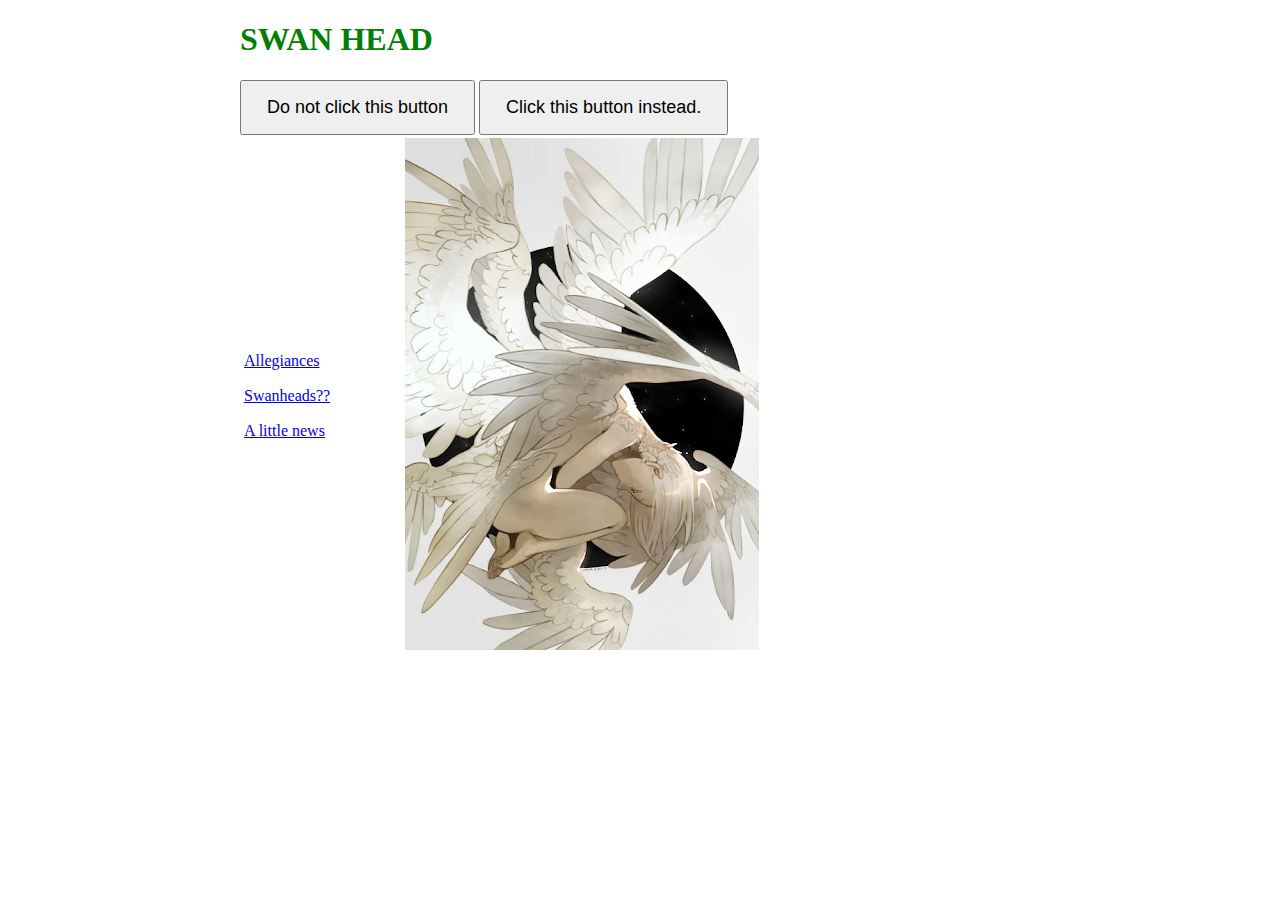
<file: index.html>
<!DOCTYPE html> 
<html> 
        
<head> 
  <title>Swaaaaaaaan Headzzzzz</title> 
  <link rel="stylesheet" href="css/main.css">
  <script type="text/javascript" src="scripts/buttonFunctions.js"></script>
</head> 
 
<body style="background:#ffffff"> 
      
  <h1>SWAN HEAD</h1> 
  <!-- h2>Second heading commented out</h2--> 
      
  <button style="padding: 15px 25px; font-size: 18px;" onclick="clickedTheBadButton()">Do not click this button</button> 
  <button style="padding: 15px 25px; font-size: 18px;" onclick="clickedTheGoodButton()">Click this button instead.</button> 
  
  <table style="width:100%;">
    <tr>
      <td>
        <table style="text-align:left; border-collapse:separate; border-spacing:0 15px;">
          <tr>
            <td>
              <a href="allegiances.html">Allegiances</a>
            </td>
          </tr>
          <tr>
            <td>
              <a href="https://www.google.com/search?hl=EN&tbm=isch&q=swanhead">Swanheads??</a>
            </td>
          </tr>
          <tr>
            <td>
              <a href="http://cnn.com">A little news</a>
            </td>
          </tr>
        </table>
      </td>
      <td>
        <img src="images/swanhead1.png"</img>
      </td>
    </tr>
  </table>

</body> 
  
</html>
</file>
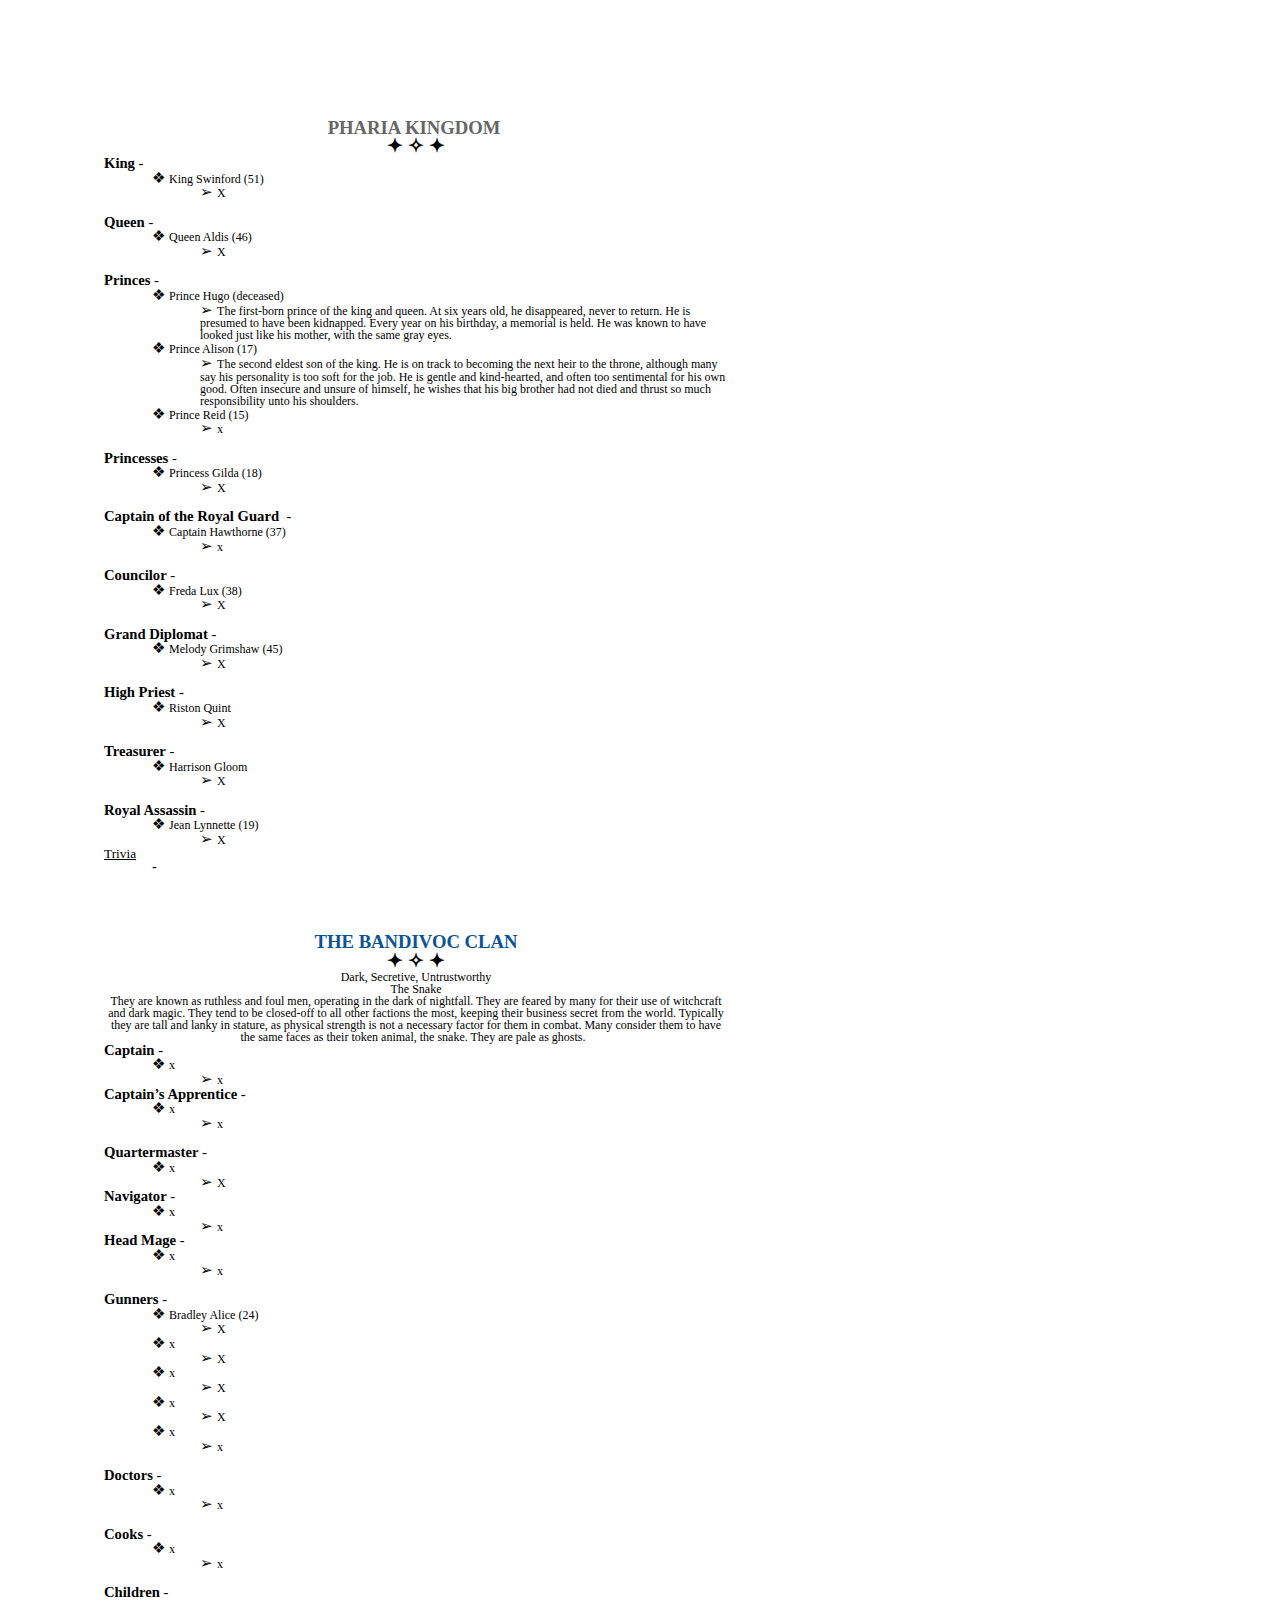
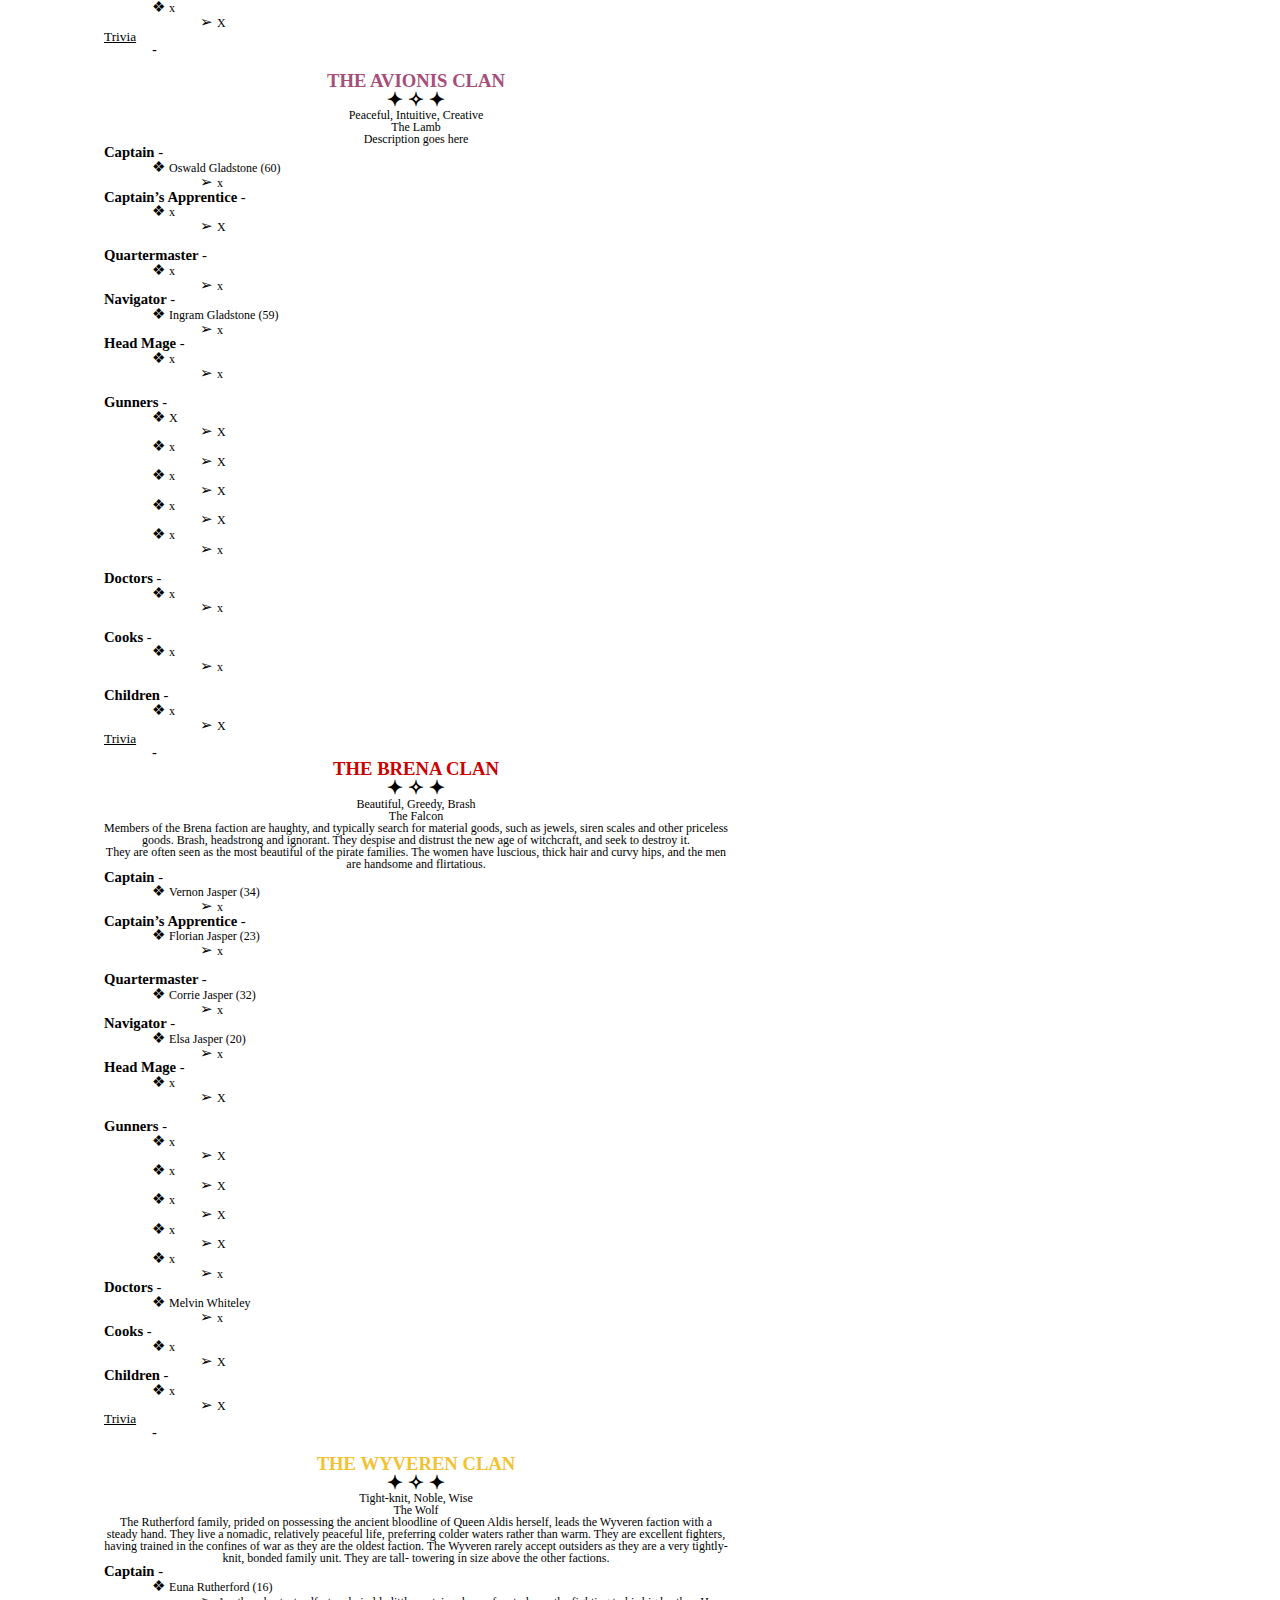
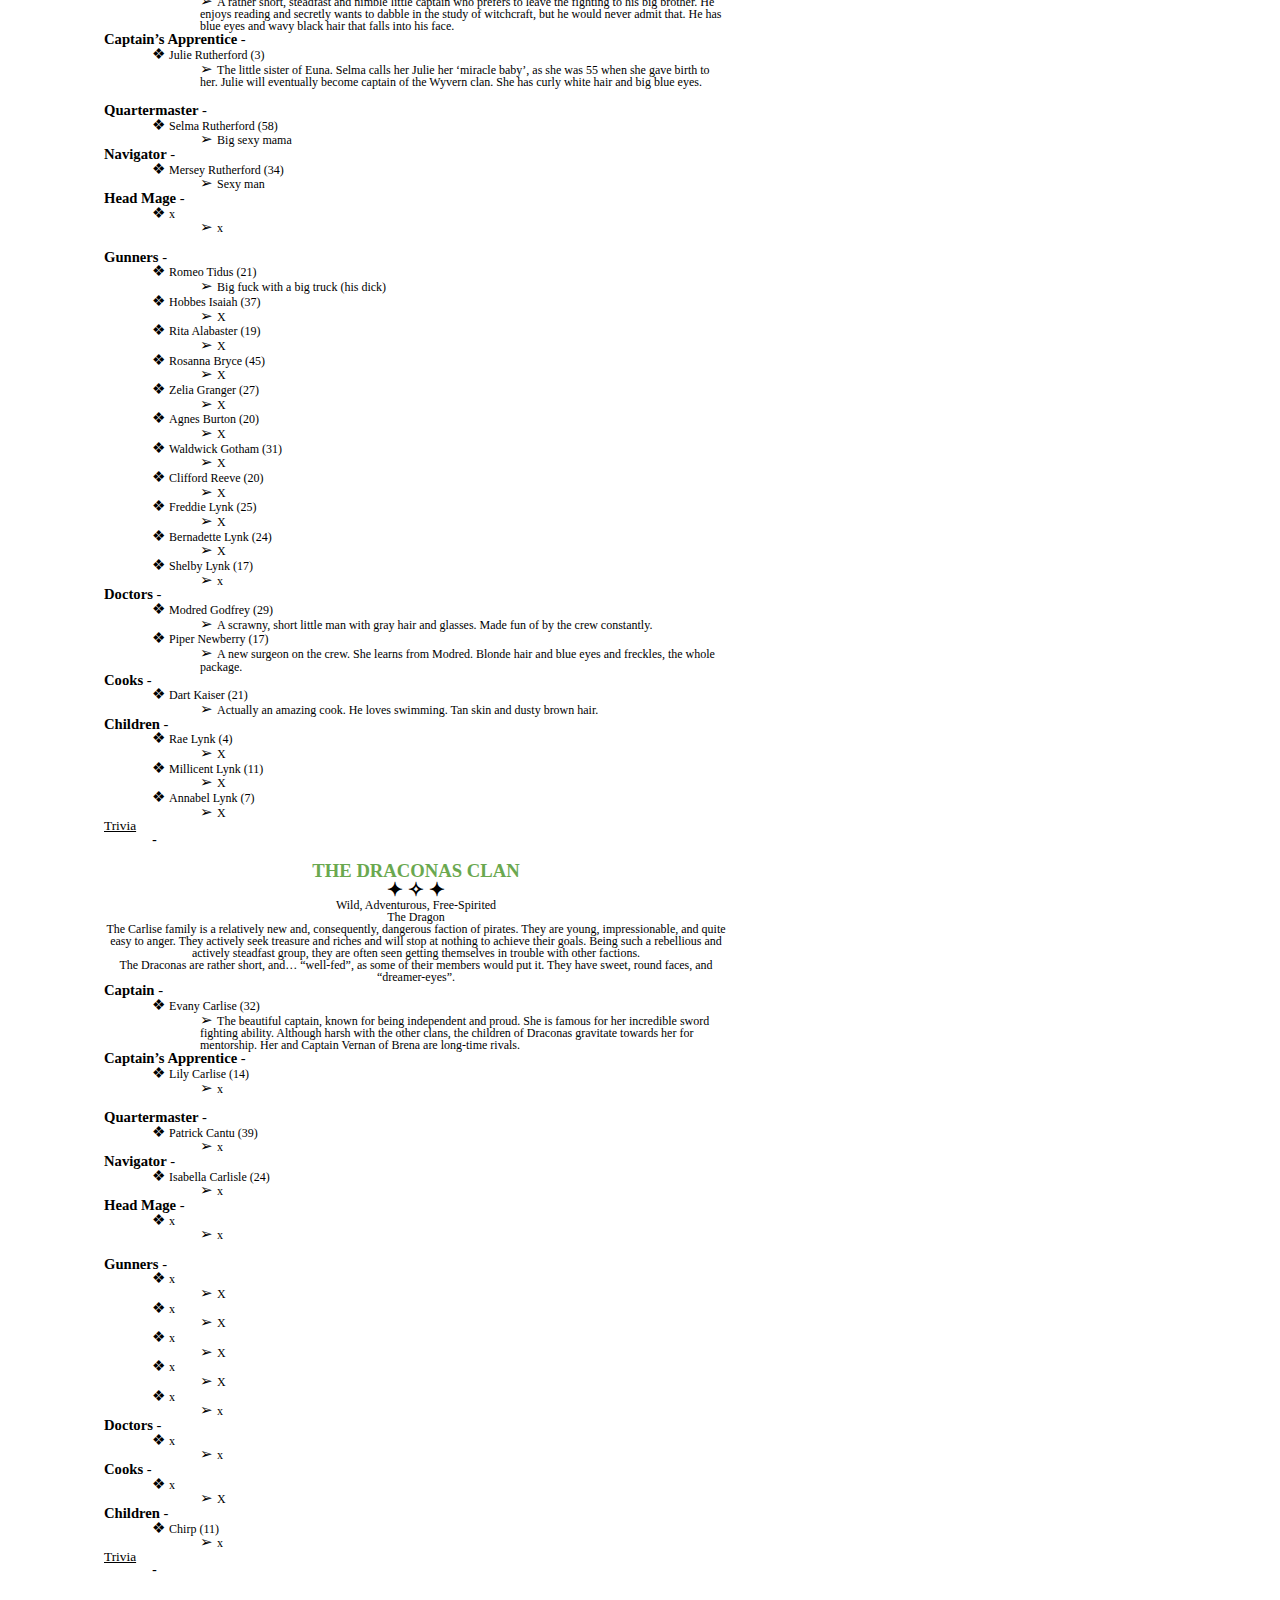
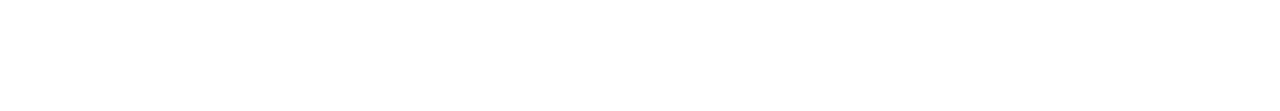
<file: allegiances.html>
<html><head><meta content="text/html; charset=UTF-8" http-equiv="content-type"><style type="text/css">.lst-kix_grgixtgqhsot-6>li:before{content:"\0025a0  "}.lst-kix_grgixtgqhsot-4>li:before{content:"\0025c6  "}.lst-kix_grgixtgqhsot-8>li:before{content:"\0025c6  "}.lst-kix_grgixtgqhsot-3>li:before{content:"\0025cf  "}.lst-kix_grgixtgqhsot-7>li:before{content:"\0025cf  "}.lst-kix_grgixtgqhsot-5>li:before{content:"\0027a2  "}ul.lst-kix_4gyg72mjg04n-0{list-style-type:none}ul.lst-kix_4gyg72mjg04n-3{list-style-type:none}ul.lst-kix_4gyg72mjg04n-4{list-style-type:none}ul.lst-kix_4gyg72mjg04n-1{list-style-type:none}ul.lst-kix_4gyg72mjg04n-2{list-style-type:none}.lst-kix_jf8d9tt716mx-1>li:before{content:"-  "}.lst-kix_jf8d9tt716mx-0>li:before{content:"-  "}ul.lst-kix_ymms5snwswn-5{list-style-type:none}.lst-kix_jf8d9tt716mx-5>li:before{content:"-  "}ul.lst-kix_ymms5snwswn-4{list-style-type:none}ul.lst-kix_ymms5snwswn-7{list-style-type:none}.lst-kix_jf8d9tt716mx-4>li:before{content:"-  "}.lst-kix_jf8d9tt716mx-6>li:before{content:"-  "}ul.lst-kix_ymms5snwswn-6{list-style-type:none}ul.lst-kix_ymms5snwswn-1{list-style-type:none}ul.lst-kix_ymms5snwswn-0{list-style-type:none}ul.lst-kix_ymms5snwswn-3{list-style-type:none}ul.lst-kix_ymms5snwswn-2{list-style-type:none}.lst-kix_ymms5snwswn-8>li:before{content:"-  "}.lst-kix_jf8d9tt716mx-2>li:before{content:"-  "}.lst-kix_jf8d9tt716mx-3>li:before{content:"-  "}ul.lst-kix_ymms5snwswn-8{list-style-type:none}ul.lst-kix_grgixtgqhsot-3{list-style-type:none}.lst-kix_4gyg72mjg04n-3>li:before{content:"\0025cf  "}ul.lst-kix_grgixtgqhsot-2{list-style-type:none}.lst-kix_ymms5snwswn-4>li:before{content:"-  "}.lst-kix_ymms5snwswn-5>li:before{content:"-  "}ul.lst-kix_grgixtgqhsot-5{list-style-type:none}.lst-kix_4gyg72mjg04n-2>li:before{content:"\0025a0  "}.lst-kix_4gyg72mjg04n-4>li:before{content:"\0025c6  "}ul.lst-kix_grgixtgqhsot-4{list-style-type:none}.lst-kix_4gyg72mjg04n-1>li:before{content:"\0027a2  "}.lst-kix_4gyg72mjg04n-5>li:before{content:"\0027a2  "}.lst-kix_ymms5snwswn-2>li:before{content:"-  "}.lst-kix_ymms5snwswn-3>li:before{content:"-  "}.lst-kix_ymms5snwswn-6>li:before{content:"-  "}.lst-kix_ymms5snwswn-7>li:before{content:"-  "}ul.lst-kix_grgixtgqhsot-1{list-style-type:none}ul.lst-kix_grgixtgqhsot-0{list-style-type:none}.lst-kix_bzi65xd6m6x-8>li:before{content:"-  "}.lst-kix_4gyg72mjg04n-7>li:before{content:"\0025cf  "}.lst-kix_jf8d9tt716mx-8>li:before{content:"-  "}.lst-kix_4gyg72mjg04n-0>li:before{content:"\002756  "}.lst-kix_4gyg72mjg04n-6>li:before{content:"\0025a0  "}.lst-kix_4gyg72mjg04n-8>li:before{content:"\0025c6  "}ul.lst-kix_grgixtgqhsot-7{list-style-type:none}.lst-kix_jf8d9tt716mx-7>li:before{content:"-  "}ul.lst-kix_grgixtgqhsot-6{list-style-type:none}ul.lst-kix_grgixtgqhsot-8{list-style-type:none}ul.lst-kix_jf8d9tt716mx-0{list-style-type:none}ul.lst-kix_jf8d9tt716mx-2{list-style-type:none}.lst-kix_bzi65xd6m6x-0>li:before{content:"-  "}ul.lst-kix_jf8d9tt716mx-1{list-style-type:none}ul.lst-kix_jf8d9tt716mx-4{list-style-type:none}ul.lst-kix_4gyg72mjg04n-7{list-style-type:none}.lst-kix_ymms5snwswn-0>li:before{content:"-  "}.lst-kix_ymms5snwswn-1>li:before{content:"-  "}ul.lst-kix_bzi65xd6m6x-8{list-style-type:none}ul.lst-kix_jf8d9tt716mx-3{list-style-type:none}ul.lst-kix_4gyg72mjg04n-8{list-style-type:none}ul.lst-kix_jf8d9tt716mx-6{list-style-type:none}ul.lst-kix_4gyg72mjg04n-5{list-style-type:none}ul.lst-kix_jf8d9tt716mx-5{list-style-type:none}ul.lst-kix_4gyg72mjg04n-6{list-style-type:none}ul.lst-kix_bzi65xd6m6x-5{list-style-type:none}ul.lst-kix_jf8d9tt716mx-8{list-style-type:none}ul.lst-kix_bzi65xd6m6x-4{list-style-type:none}ul.lst-kix_jf8d9tt716mx-7{list-style-type:none}ul.lst-kix_bzi65xd6m6x-7{list-style-type:none}ul.lst-kix_bzi65xd6m6x-6{list-style-type:none}ul.lst-kix_bzi65xd6m6x-1{list-style-type:none}ul.lst-kix_bzi65xd6m6x-0{list-style-type:none}ul.lst-kix_bzi65xd6m6x-3{list-style-type:none}ul.lst-kix_bzi65xd6m6x-2{list-style-type:none}.lst-kix_grgixtgqhsot-0>li:before{content:"\002756  "}.lst-kix_grgixtgqhsot-2>li:before{content:"\0025a0  "}.lst-kix_bzi65xd6m6x-1>li:before{content:"-  "}.lst-kix_grgixtgqhsot-1>li:before{content:"\0027a2  "}.lst-kix_bzi65xd6m6x-2>li:before{content:"-  "}.lst-kix_bzi65xd6m6x-3>li:before{content:"-  "}.lst-kix_bzi65xd6m6x-5>li:before{content:"-  "}.lst-kix_bzi65xd6m6x-4>li:before{content:"-  "}.lst-kix_bzi65xd6m6x-7>li:before{content:"-  "}.lst-kix_bzi65xd6m6x-6>li:before{content:"-  "}ol{margin:0;padding:0}table td,table th{padding:0}.c8{-webkit-text-decoration-skip:none;color:#000000;font-weight:400;text-decoration:underline;vertical-align:baseline;text-decoration-skip-ink:none;font-size:10pt;font-family:"Times New Roman";font-style:normal}.c1{color:#000000;font-weight:400;text-decoration:none;vertical-align:baseline;font-size:9pt;font-family:"Times New Roman";font-style:normal}.c11{color:#000000;font-weight:400;text-decoration:none;vertical-align:baseline;font-size:11pt;font-family:"Times New Roman";font-style:normal}.c15{color:#000000;font-weight:400;text-decoration:none;vertical-align:baseline;font-size:10pt;font-family:"Times New Roman";font-style:normal}.c0{padding-top:0pt;padding-bottom:0pt;line-height:1.0;orphans:2;widows:2;text-align:left}.c17{padding-top:0pt;padding-bottom:0pt;line-height:1.15;orphans:2;widows:2;text-align:left}.c6{padding-top:0pt;padding-bottom:0pt;line-height:1.0;orphans:2;widows:2;text-align:center}.c14{color:#666666;text-decoration:none;vertical-align:baseline;font-size:12pt;font-style:normal}.c12{color:#a64d79;text-decoration:none;vertical-align:baseline;font-size:14pt;font-style:normal}.c19{color:#000000;text-decoration:none;vertical-align:baseline;font-size:11pt;font-style:normal}.c10{color:#f1c232;text-decoration:none;vertical-align:baseline;font-size:14pt;font-style:normal}.c20{color:#000000;text-decoration:none;vertical-align:baseline;font-style:normal}.c24{color:#0b5394;text-decoration:none;vertical-align:baseline;font-style:normal}.c28{color:#6aa84f;text-decoration:none;vertical-align:baseline;font-style:normal}.c26{color:#cc0000;text-decoration:none;vertical-align:baseline;font-style:normal}.c29{background-color:#ffffff;max-width:468pt;padding:72pt 72pt 72pt 72pt}.c4{font-size:9pt;font-family:"Times New Roman";font-weight:400}.c2{padding:0;margin:0}.c3{margin-left:36pt;padding-left:0pt}.c9{font-weight:700;font-family:"Times New Roman"}.c5{margin-left:72pt;padding-left:0pt}.c22{font-weight:400;font-family:"Times New Roman"}.c23{font-weight:400;font-family:"Arial"}.c27{font-size:12pt}.c16{font-size:14pt}.c13{margin-left:72pt}.c21{color:#a64d79}.c25{color:#666666}.c7{height:11pt}.c18{color:#f1c232}.title{padding-top:0pt;color:#000000;font-size:26pt;padding-bottom:3pt;font-family:"Arial";line-height:1.15;page-break-after:avoid;orphans:2;widows:2;text-align:left}.subtitle{padding-top:0pt;color:#666666;font-size:15pt;padding-bottom:16pt;font-family:"Arial";line-height:1.15;page-break-after:avoid;orphans:2;widows:2;text-align:left}li{color:#000000;font-size:11pt;font-family:"Arial"}p{margin:0;color:#000000;font-size:11pt;font-family:"Arial"}h1{padding-top:20pt;color:#000000;font-size:20pt;padding-bottom:6pt;font-family:"Arial";line-height:1.15;page-break-after:avoid;orphans:2;widows:2;text-align:left}h2{padding-top:18pt;color:#000000;font-size:16pt;padding-bottom:6pt;font-family:"Arial";line-height:1.15;page-break-after:avoid;orphans:2;widows:2;text-align:left}h3{padding-top:16pt;color:#434343;font-size:14pt;padding-bottom:4pt;font-family:"Arial";line-height:1.15;page-break-after:avoid;orphans:2;widows:2;text-align:left}h4{padding-top:14pt;color:#666666;font-size:12pt;padding-bottom:4pt;font-family:"Arial";line-height:1.15;page-break-after:avoid;orphans:2;widows:2;text-align:left}h5{padding-top:12pt;color:#666666;font-size:11pt;padding-bottom:4pt;font-family:"Arial";line-height:1.15;page-break-after:avoid;orphans:2;widows:2;text-align:left}h6{padding-top:12pt;color:#666666;font-size:11pt;padding-bottom:4pt;font-family:"Arial";line-height:1.15;page-break-after:avoid;font-style:italic;orphans:2;widows:2;text-align:left}</style></head><body class="c29"><div><p class="c17 c7"><span class="c19 c23"></span></p></div><p class="c6"><span class="c9 c16 c25">PHARIA KINGDOM</span><span class="c9 c14">&nbsp;</span></p><p class="c6"><span class="c9 c16">&#10022; &#10023; &#10022;</span></p><p class="c0"><span class="c9">King</span><span class="c11">&nbsp;-</span></p><ul class="c2 lst-kix_grgixtgqhsot-0 start"><li class="c0 c3"><span class="c4">King Swinford</span><span class="c1">&nbsp;(51)</span></li></ul><ul class="c2 lst-kix_grgixtgqhsot-1 start"><li class="c0 c5"><span class="c1">X</span></li></ul><p class="c0 c7"><span class="c1"></span></p><p class="c0"><span class="c9">Queen</span><span class="c11">&nbsp;-</span></p><ul class="c2 lst-kix_grgixtgqhsot-0"><li class="c0 c3"><span class="c1">Queen Aldis (46)</span></li></ul><ul class="c2 lst-kix_grgixtgqhsot-1 start"><li class="c0 c5"><span class="c1">X</span></li></ul><p class="c0 c7"><span class="c1"></span></p><p class="c0"><span class="c9">Princes</span><span class="c11">&nbsp;-</span></p><ul class="c2 lst-kix_grgixtgqhsot-0"><li class="c0 c3"><span class="c1">Prince Hugo (deceased)</span></li></ul><ul class="c2 lst-kix_grgixtgqhsot-1 start"><li class="c0 c5"><span class="c4">The first-born prince of the king and queen. At six years old, he disappeared, never to return. He is presumed to have been kidnapped. Every year on his birthday, a memorial is held. He was known to have looked just like his mother, with the same gray eyes.</span></li></ul><ul class="c2 lst-kix_grgixtgqhsot-0"><li class="c0 c3"><span class="c1">Prince Alison (17)</span></li></ul><ul class="c2 lst-kix_grgixtgqhsot-1 start"><li class="c0 c5"><span class="c1">The second eldest son of the king. He is on track to becoming the next heir to the throne, although many say his personality is too soft for the job. He is gentle and kind-hearted, and often too sentimental for his own good. Often insecure and unsure of himself, he wishes that his big brother had not died and thrust so much responsibility unto his shoulders.</span></li></ul><ul class="c2 lst-kix_grgixtgqhsot-0"><li class="c0 c3"><span class="c1">Prince Reid (15)</span></li></ul><ul class="c2 lst-kix_grgixtgqhsot-1 start"><li class="c0 c5"><span class="c1">x</span></li></ul><p class="c0 c7"><span class="c1"></span></p><p class="c0"><span class="c9">Princesses</span><span class="c11">&nbsp;-</span></p><ul class="c2 lst-kix_grgixtgqhsot-0"><li class="c0 c3"><span class="c1">Princess Gilda (18)</span></li></ul><ul class="c2 lst-kix_grgixtgqhsot-1 start"><li class="c0 c5"><span class="c1">X</span></li></ul><p class="c0 c13 c7"><span class="c1"></span></p><p class="c0"><span class="c9">Captain of the Royal Guard</span><span class="c22">&nbsp;</span><span class="c11">&nbsp;-</span></p><ul class="c2 lst-kix_grgixtgqhsot-0"><li class="c0 c3"><span class="c1">Captain Hawthorne (37)</span></li></ul><ul class="c2 lst-kix_grgixtgqhsot-1 start"><li class="c0 c5"><span class="c4">x</span></li></ul><p class="c0 c7"><span class="c24 c22 c27"></span></p><p class="c0"><span class="c9">Councilor</span><span class="c11">&nbsp;-</span></p><ul class="c2 lst-kix_grgixtgqhsot-0"><li class="c0 c3"><span class="c1">Freda Lux (38)</span></li></ul><ul class="c2 lst-kix_grgixtgqhsot-1 start"><li class="c0 c5"><span class="c1">X</span></li></ul><p class="c0 c7"><span class="c1"></span></p><p class="c0"><span class="c9">Grand Diplomat</span><span class="c11">&nbsp;-</span></p><ul class="c2 lst-kix_grgixtgqhsot-0"><li class="c0 c3"><span class="c1">Melody Grimshaw (45)</span></li></ul><ul class="c2 lst-kix_grgixtgqhsot-1 start"><li class="c0 c5"><span class="c1">X</span></li></ul><p class="c0 c7"><span class="c1"></span></p><p class="c0"><span class="c9">High Priest</span><span class="c11">&nbsp;-</span></p><ul class="c2 lst-kix_grgixtgqhsot-0"><li class="c0 c3"><span class="c1">Riston Quint</span></li></ul><ul class="c2 lst-kix_grgixtgqhsot-1 start"><li class="c0 c5"><span class="c1">X</span></li></ul><p class="c0 c13 c7"><span class="c1"></span></p><p class="c0"><span class="c9">Treasurer</span><span class="c11">&nbsp;-</span></p><ul class="c2 lst-kix_grgixtgqhsot-0"><li class="c0 c3"><span class="c1">Harrison Gloom</span></li></ul><ul class="c2 lst-kix_grgixtgqhsot-1 start"><li class="c0 c5"><span class="c1">X</span></li></ul><p class="c0 c7"><span class="c1"></span></p><p class="c0"><span class="c9">Royal Assassin</span><span class="c11">&nbsp;-</span></p><ul class="c2 lst-kix_grgixtgqhsot-0"><li class="c0 c3"><span class="c1">Jean Lynnette (19)</span></li></ul><ul class="c2 lst-kix_grgixtgqhsot-1 start"><li class="c0 c5"><span class="c1">X</span></li></ul><p class="c0"><span class="c8">Trivia</span></p><ul class="c2 lst-kix_jf8d9tt716mx-0 start"><li class="c0 c3 c7"><span class="c15"></span></li></ul><p class="c0 c7"><span class="c1"></span></p><p class="c0 c7"><span class="c1"></span></p><p class="c0 c7"><span class="c1"></span></p><p class="c0 c7"><span class="c24 c22 c27"></span></p><p class="c6"><span class="c9 c16 c24">THE BANDIVOC CLAN</span></p><p class="c6"><span class="c9 c16 c20">&#10022; &#10023; &#10022;</span></p><p class="c6"><span class="c1">Dark, Secretive, Untrustworthy</span></p><p class="c6"><span class="c1">The Snake</span></p><p class="c6"><span class="c4">They are known as ruthless and foul men, operating in the dark of nightfall. They are feared by many for their use of witchcraft and dark magic. They tend to be closed-off to all other factions the most, keeping their business secret from the world. Typically they are tall and lanky in stature, as physical strength is not a necessary factor for them in combat. Many consider them to have the same faces as their </span><span class="c4">token</span><span class="c4">&nbsp;animal, the snake. They are pale as ghosts. &nbsp;</span></p><p class="c0"><span class="c9">Captain</span><span class="c11">&nbsp;-</span></p><ul class="c2 lst-kix_grgixtgqhsot-0"><li class="c0 c3"><span class="c1">x</span></li></ul><ul class="c2 lst-kix_grgixtgqhsot-1 start"><li class="c0 c5"><span class="c4">x</span></li></ul><p class="c0"><span class="c9">Captain&rsquo;s Apprentice</span><span class="c11">&nbsp;-</span></p><ul class="c2 lst-kix_grgixtgqhsot-0"><li class="c0 c3"><span class="c1">x</span></li></ul><ul class="c2 lst-kix_grgixtgqhsot-1 start"><li class="c0 c5"><span class="c1">x</span></li></ul><p class="c0 c13 c7"><span class="c1"></span></p><p class="c0"><span class="c9">Quartermaster</span><span class="c11">&nbsp;-</span></p><ul class="c2 lst-kix_grgixtgqhsot-0"><li class="c0 c3"><span class="c1">x</span></li></ul><ul class="c2 lst-kix_grgixtgqhsot-1 start"><li class="c0 c5"><span class="c1">X</span></li></ul><p class="c0"><span class="c9">Navigator</span><span class="c11">&nbsp;-</span></p><ul class="c2 lst-kix_grgixtgqhsot-0"><li class="c0 c3"><span class="c1">x</span></li></ul><ul class="c2 lst-kix_grgixtgqhsot-1 start"><li class="c0 c5"><span class="c1">x</span></li></ul><p class="c0"><span class="c9">Head Mage </span><span class="c11">-</span></p><ul class="c2 lst-kix_grgixtgqhsot-0"><li class="c0 c3"><span class="c1">x</span></li></ul><ul class="c2 lst-kix_grgixtgqhsot-1 start"><li class="c0 c5"><span class="c1">x</span></li></ul><p class="c0 c7"><span class="c1"></span></p><p class="c0"><span class="c9">Gunners</span><span class="c11">&nbsp;-</span></p><ul class="c2 lst-kix_grgixtgqhsot-0"><li class="c0 c3"><span class="c1">Bradley Alice (24)</span></li></ul><ul class="c2 lst-kix_grgixtgqhsot-1 start"><li class="c0 c5"><span class="c1">X</span></li></ul><ul class="c2 lst-kix_grgixtgqhsot-0"><li class="c0 c3"><span class="c1">x</span></li></ul><ul class="c2 lst-kix_grgixtgqhsot-1 start"><li class="c0 c5"><span class="c1">X</span></li></ul><ul class="c2 lst-kix_grgixtgqhsot-0"><li class="c0 c3"><span class="c1">x</span></li></ul><ul class="c2 lst-kix_grgixtgqhsot-1 start"><li class="c0 c5"><span class="c1">X</span></li></ul><ul class="c2 lst-kix_grgixtgqhsot-0"><li class="c0 c3"><span class="c1">x</span></li></ul><ul class="c2 lst-kix_grgixtgqhsot-1 start"><li class="c0 c5"><span class="c1">X</span></li></ul><ul class="c2 lst-kix_grgixtgqhsot-0"><li class="c0 c3"><span class="c1">x</span></li></ul><ul class="c2 lst-kix_grgixtgqhsot-1 start"><li class="c0 c5"><span class="c1">x</span></li></ul><p class="c0 c13 c7"><span class="c1"></span></p><p class="c0"><span class="c9">Doctors</span><span class="c11">&nbsp;-</span></p><ul class="c2 lst-kix_grgixtgqhsot-0"><li class="c0 c3"><span class="c1">x</span></li></ul><ul class="c2 lst-kix_grgixtgqhsot-1 start"><li class="c0 c5"><span class="c1">x</span></li></ul><p class="c0 c13 c7"><span class="c1"></span></p><p class="c0"><span class="c9">Cooks</span><span class="c11">&nbsp;-</span></p><ul class="c2 lst-kix_grgixtgqhsot-0"><li class="c0 c3"><span class="c1">x</span></li></ul><ul class="c2 lst-kix_grgixtgqhsot-1 start"><li class="c0 c5"><span class="c1">x</span></li></ul><p class="c0 c13 c7"><span class="c1"></span></p><p class="c0"><span class="c9">Children</span><span class="c11">&nbsp;-</span></p><ul class="c2 lst-kix_grgixtgqhsot-0"><li class="c0 c3"><span class="c1">x</span></li></ul><ul class="c2 lst-kix_grgixtgqhsot-1 start"><li class="c0 c5"><span class="c1">X</span></li></ul><p class="c0"><span class="c8">Trivia</span></p><ul class="c2 lst-kix_jf8d9tt716mx-0"><li class="c0 c3 c7"><span class="c15"></span></li></ul><p class="c0 c7"><span class="c1"></span></p><p class="c6"><span class="c9 c16 c21">THE </span><span class="c9 c16 c21">AVIONIS</span><span class="c9 c12">&nbsp;CLAN</span></p><p class="c6"><span class="c9 c16">&#10022; &#10023; &#10022;</span></p><p class="c6"><span class="c4">Peaceful, Intuitive, Creative</span></p><p class="c6"><span class="c1">The Lamb</span></p><p class="c6"><span class="c4">Description goes here </span></p><p class="c0"><span class="c9">Captain</span><span class="c11">&nbsp;-</span></p><ul class="c2 lst-kix_grgixtgqhsot-0"><li class="c0 c3"><span class="c1">Oswald Gladstone (60)</span></li></ul><ul class="c2 lst-kix_grgixtgqhsot-1 start"><li class="c0 c5"><span class="c4">x</span></li></ul><p class="c0"><span class="c9">Captain&rsquo;s Apprentice</span><span class="c11">&nbsp;-</span></p><ul class="c2 lst-kix_grgixtgqhsot-0"><li class="c0 c3"><span class="c1">x</span></li></ul><ul class="c2 lst-kix_grgixtgqhsot-1 start"><li class="c0 c5"><span class="c1">X</span></li></ul><p class="c0 c7"><span class="c1"></span></p><p class="c0"><span class="c9">Quartermaster</span><span class="c11">&nbsp;-</span></p><ul class="c2 lst-kix_grgixtgqhsot-0"><li class="c0 c3"><span class="c1">x</span></li></ul><ul class="c2 lst-kix_grgixtgqhsot-1 start"><li class="c0 c5"><span class="c1">x</span></li></ul><p class="c0"><span class="c9">Navigator</span><span class="c11">&nbsp;-</span></p><ul class="c2 lst-kix_grgixtgqhsot-0"><li class="c0 c3"><span class="c1">Ingram Gladstone (59)</span></li></ul><ul class="c2 lst-kix_grgixtgqhsot-1 start"><li class="c0 c5"><span class="c1">x</span></li></ul><p class="c0"><span class="c9">Head Mage </span><span class="c11">-</span></p><ul class="c2 lst-kix_grgixtgqhsot-0"><li class="c0 c3"><span class="c1">x</span></li></ul><ul class="c2 lst-kix_grgixtgqhsot-1 start"><li class="c0 c5"><span class="c1">x</span></li></ul><p class="c0 c7"><span class="c1"></span></p><p class="c0"><span class="c9">Gunners</span><span class="c11">&nbsp;-</span></p><ul class="c2 lst-kix_grgixtgqhsot-0"><li class="c0 c3"><span class="c1">X</span></li></ul><ul class="c2 lst-kix_grgixtgqhsot-1 start"><li class="c0 c5"><span class="c1">X</span></li></ul><ul class="c2 lst-kix_grgixtgqhsot-0"><li class="c0 c3"><span class="c1">x</span></li></ul><ul class="c2 lst-kix_grgixtgqhsot-1 start"><li class="c0 c5"><span class="c1">X</span></li></ul><ul class="c2 lst-kix_grgixtgqhsot-0"><li class="c0 c3"><span class="c1">x</span></li></ul><ul class="c2 lst-kix_grgixtgqhsot-1 start"><li class="c0 c5"><span class="c1">X</span></li></ul><ul class="c2 lst-kix_grgixtgqhsot-0"><li class="c0 c3"><span class="c1">x</span></li></ul><ul class="c2 lst-kix_grgixtgqhsot-1 start"><li class="c0 c5"><span class="c1">X</span></li></ul><ul class="c2 lst-kix_grgixtgqhsot-0"><li class="c0 c3"><span class="c1">x</span></li></ul><ul class="c2 lst-kix_grgixtgqhsot-1 start"><li class="c0 c5"><span class="c1">x</span></li></ul><p class="c0 c7 c13"><span class="c1"></span></p><p class="c0"><span class="c9">Doctors</span><span class="c11">&nbsp;-</span></p><ul class="c2 lst-kix_grgixtgqhsot-0"><li class="c0 c3"><span class="c1">x</span></li></ul><ul class="c2 lst-kix_grgixtgqhsot-1 start"><li class="c0 c5"><span class="c1">x</span></li></ul><p class="c0 c13 c7"><span class="c1"></span></p><p class="c0"><span class="c9">Cooks</span><span class="c11">&nbsp;-</span></p><ul class="c2 lst-kix_grgixtgqhsot-0"><li class="c0 c3"><span class="c1">x</span></li></ul><ul class="c2 lst-kix_grgixtgqhsot-1 start"><li class="c0 c5"><span class="c1">x</span></li></ul><p class="c0 c13 c7"><span class="c1"></span></p><p class="c0"><span class="c9">Children</span><span class="c11">&nbsp;-</span></p><ul class="c2 lst-kix_grgixtgqhsot-0"><li class="c0 c3"><span class="c1">x</span></li></ul><ul class="c2 lst-kix_grgixtgqhsot-1 start"><li class="c0 c5"><span class="c1">X</span></li></ul><p class="c0"><span class="c8">Trivia</span></p><ul class="c2 lst-kix_jf8d9tt716mx-0"><li class="c0 c3 c7"><span class="c1"></span></li></ul><p class="c6"><span class="c9 c16 c26">THE BRENA CLAN</span></p><p class="c6"><span class="c9 c16">&#10022; &#10023; &#10022;</span></p><p class="c6"><span class="c1">Beautiful, Greedy, Brash</span></p><p class="c6"><span class="c1">The Falcon</span></p><p class="c6"><span class="c1">Members of the Brena faction are haughty, and typically search for material goods, such as jewels, siren scales and other priceless goods. Brash, headstrong and ignorant. They despise and distrust the new age of witchcraft, and seek to destroy it.</span></p><p class="c6"><span class="c4">They are often seen as the most beautiful of the pirate families. The women have luscious, thick hair and curvy hips, and the men are handsome and flirtatious.</span></p><p class="c0"><span class="c9">Captain</span><span class="c11">&nbsp;-</span></p><ul class="c2 lst-kix_grgixtgqhsot-0"><li class="c0 c3"><span class="c1">Vernon Jasper (34)</span></li></ul><ul class="c2 lst-kix_grgixtgqhsot-1 start"><li class="c0 c5"><span class="c4">x</span></li></ul><p class="c0"><span class="c9">Captain&rsquo;s Apprentice</span><span class="c11">&nbsp;-</span></p><ul class="c2 lst-kix_grgixtgqhsot-0"><li class="c0 c3"><span class="c1">Florian Jasper (23)</span></li></ul><ul class="c2 lst-kix_grgixtgqhsot-1 start"><li class="c0 c5"><span class="c4">x</span></li></ul><p class="c0 c7"><span class="c11"></span></p><p class="c0"><span class="c9">Quartermaster </span><span class="c11">-</span></p><ul class="c2 lst-kix_grgixtgqhsot-0"><li class="c0 c3"><span class="c1">Corrie Jasper (32)</span></li></ul><ul class="c2 lst-kix_grgixtgqhsot-1 start"><li class="c0 c5"><span class="c4">x</span></li></ul><p class="c0"><span class="c9">Navigator</span><span class="c11">&nbsp;-</span></p><ul class="c2 lst-kix_grgixtgqhsot-0"><li class="c0 c3"><span class="c1">Elsa Jasper (20)</span></li></ul><ul class="c2 lst-kix_grgixtgqhsot-1 start"><li class="c0 c5"><span class="c4">x</span></li></ul><p class="c0"><span class="c9">Head Mage </span><span class="c11">-</span></p><ul class="c2 lst-kix_grgixtgqhsot-0"><li class="c0 c3"><span class="c1">x</span></li></ul><ul class="c2 lst-kix_grgixtgqhsot-1 start"><li class="c0 c5"><span class="c1">X</span></li></ul><p class="c0 c7"><span class="c1"></span></p><p class="c0"><span class="c9">Gunners</span><span class="c11">&nbsp;-</span></p><ul class="c2 lst-kix_grgixtgqhsot-0"><li class="c0 c3"><span class="c1">x</span></li></ul><ul class="c2 lst-kix_grgixtgqhsot-1 start"><li class="c0 c5"><span class="c1">X</span></li></ul><ul class="c2 lst-kix_grgixtgqhsot-0"><li class="c0 c3"><span class="c1">x</span></li></ul><ul class="c2 lst-kix_grgixtgqhsot-1 start"><li class="c0 c5"><span class="c1">X</span></li></ul><ul class="c2 lst-kix_grgixtgqhsot-0"><li class="c0 c3"><span class="c1">x</span></li></ul><ul class="c2 lst-kix_grgixtgqhsot-1 start"><li class="c0 c5"><span class="c1">X</span></li></ul><ul class="c2 lst-kix_grgixtgqhsot-0"><li class="c0 c3"><span class="c1">x</span></li></ul><ul class="c2 lst-kix_grgixtgqhsot-1 start"><li class="c0 c5"><span class="c1">X</span></li></ul><ul class="c2 lst-kix_grgixtgqhsot-0"><li class="c0 c3"><span class="c1">x</span></li></ul><ul class="c2 lst-kix_grgixtgqhsot-1 start"><li class="c0 c5"><span class="c1">x</span></li></ul><p class="c0"><span class="c9">Doctors</span><span class="c11">&nbsp;-</span></p><ul class="c2 lst-kix_grgixtgqhsot-0"><li class="c0 c3"><span class="c1">Melvin Whiteley</span></li></ul><ul class="c2 lst-kix_grgixtgqhsot-1 start"><li class="c0 c5"><span class="c4">x</span></li></ul><p class="c0"><span class="c9">Cooks</span><span class="c11">&nbsp;-</span></p><ul class="c2 lst-kix_grgixtgqhsot-0"><li class="c0 c3"><span class="c1">x</span></li></ul><ul class="c2 lst-kix_grgixtgqhsot-1 start"><li class="c0 c5"><span class="c1">X</span></li></ul><p class="c0"><span class="c9">Children</span><span class="c11">&nbsp;-</span></p><ul class="c2 lst-kix_grgixtgqhsot-0"><li class="c0 c3"><span class="c1">x</span></li></ul><ul class="c2 lst-kix_grgixtgqhsot-1 start"><li class="c0 c5"><span class="c1">X</span></li></ul><p class="c0"><span class="c8">Trivia</span></p><ul class="c2 lst-kix_bzi65xd6m6x-0 start"><li class="c0 c3 c7"><span class="c1"></span></li></ul><p class="c0 c7"><span class="c1"></span></p><p class="c6"><span class="c9 c16 c18">THE </span><span class="c9 c16 c18">WYVEREN</span><span class="c10 c9">&nbsp;CLAN</span></p><p class="c6"><span class="c9 c16">&#10022; &#10023; &#10022;</span></p><p class="c6"><span class="c1">Tight-knit, Noble, Wise </span></p><p class="c6"><span class="c1">The Wolf</span></p><p class="c6"><span class="c1">The Rutherford family, prided on possessing the ancient bloodline of Queen Aldis herself, leads the Wyveren faction with a steady hand. They live a nomadic, relatively peaceful life, preferring colder waters rather than warm. They are excellent fighters, having trained in the confines of war as they are the oldest faction. The Wyveren rarely accept outsiders as they are a very tightly-knit, bonded family unit. They are tall- towering in size above the other factions.</span></p><p class="c0"><span class="c9">Captain</span><span class="c11">&nbsp;-</span></p><ul class="c2 lst-kix_grgixtgqhsot-0"><li class="c0 c3"><span class="c1">Euna Rutherford (16)</span></li></ul><ul class="c2 lst-kix_grgixtgqhsot-1 start"><li class="c0 c5"><span class="c4">A rather short, steadfast and nimble little captain who prefers to leave the fighting to his big brother. He enjoys reading and secretly wants to dabble in the study of witchcraft, but he would never admit that. He has blue eyes and wavy black hair that falls into his face.</span></li></ul><p class="c0"><span class="c9">Captain&rsquo;s Apprentice</span><span class="c11">&nbsp;-</span></p><ul class="c2 lst-kix_grgixtgqhsot-0"><li class="c0 c3"><span class="c1">Julie Rutherford (3)</span></li></ul><ul class="c2 lst-kix_grgixtgqhsot-1 start"><li class="c0 c5"><span class="c4">The little sister of Euna. Selma calls her Julie her &lsquo;miracle baby&rsquo;, as she was 55 when she gave birth to her. Julie will eventually become captain of the Wyvern clan. She has curly white hair and big blue eyes.</span></li></ul><p class="c0 c7"><span class="c11"></span></p><p class="c0"><span class="c9">Quartermaster</span><span class="c11">&nbsp;-</span></p><ul class="c2 lst-kix_grgixtgqhsot-0"><li class="c0 c3"><span class="c1">Selma Rutherford (58)</span></li></ul><ul class="c2 lst-kix_grgixtgqhsot-1 start"><li class="c0 c5"><span class="c1">Big sexy mama</span></li></ul><p class="c0"><span class="c9">Navigator</span><span class="c11">&nbsp;-</span></p><ul class="c2 lst-kix_grgixtgqhsot-0"><li class="c0 c3"><span class="c1">Mersey Rutherford (34)</span></li></ul><ul class="c2 lst-kix_grgixtgqhsot-1 start"><li class="c0 c5"><span class="c4">Sexy man</span></li></ul><p class="c0"><span class="c9">Head Mage </span><span class="c11">-</span></p><ul class="c2 lst-kix_grgixtgqhsot-0"><li class="c0 c3"><span class="c1">x</span></li></ul><ul class="c2 lst-kix_grgixtgqhsot-1 start"><li class="c0 c5"><span class="c1">x</span></li></ul><p class="c0 c7"><span class="c11"></span></p><p class="c0"><span class="c9">Gunners</span><span class="c11">&nbsp;-</span></p><ul class="c2 lst-kix_grgixtgqhsot-0"><li class="c0 c3"><span class="c1">Romeo Tidus (21)</span></li></ul><ul class="c2 lst-kix_grgixtgqhsot-1 start"><li class="c0 c5"><span class="c1">Big fuck with a big truck (his dick)</span></li></ul><ul class="c2 lst-kix_grgixtgqhsot-0"><li class="c0 c3"><span class="c1">Hobbes Isaiah (37)</span></li></ul><ul class="c2 lst-kix_grgixtgqhsot-1 start"><li class="c0 c5"><span class="c1">X</span></li></ul><ul class="c2 lst-kix_grgixtgqhsot-0"><li class="c0 c3"><span class="c1">Rita Alabaster (19)</span></li></ul><ul class="c2 lst-kix_grgixtgqhsot-1 start"><li class="c0 c5"><span class="c1">X</span></li></ul><ul class="c2 lst-kix_grgixtgqhsot-0"><li class="c0 c3"><span class="c1">Rosanna Bryce (45)</span></li></ul><ul class="c2 lst-kix_grgixtgqhsot-1 start"><li class="c0 c5"><span class="c1">X</span></li></ul><ul class="c2 lst-kix_grgixtgqhsot-0"><li class="c0 c3"><span class="c1">Zelia Granger (27)</span></li></ul><ul class="c2 lst-kix_grgixtgqhsot-1 start"><li class="c0 c5"><span class="c1">X</span></li></ul><ul class="c2 lst-kix_grgixtgqhsot-0"><li class="c0 c3"><span class="c1">Agnes Burton (20)</span></li></ul><ul class="c2 lst-kix_grgixtgqhsot-1 start"><li class="c0 c5"><span class="c1">X</span></li></ul><ul class="c2 lst-kix_grgixtgqhsot-0"><li class="c0 c3"><span class="c1">Waldwick Gotham (31)</span></li></ul><ul class="c2 lst-kix_grgixtgqhsot-1 start"><li class="c0 c5"><span class="c1">X</span></li></ul><ul class="c2 lst-kix_grgixtgqhsot-0"><li class="c0 c3"><span class="c1">Clifford Reeve (20)</span></li></ul><ul class="c2 lst-kix_grgixtgqhsot-1 start"><li class="c0 c5"><span class="c1">X</span></li></ul><ul class="c2 lst-kix_grgixtgqhsot-0"><li class="c0 c3"><span class="c1">Freddie Lynk (25)</span></li></ul><ul class="c2 lst-kix_grgixtgqhsot-1 start"><li class="c0 c5"><span class="c1">X</span></li></ul><ul class="c2 lst-kix_grgixtgqhsot-0"><li class="c0 c3"><span class="c1">Bernadette Lynk (24)</span></li></ul><ul class="c2 lst-kix_grgixtgqhsot-1 start"><li class="c0 c5"><span class="c1">X</span></li></ul><ul class="c2 lst-kix_grgixtgqhsot-0"><li class="c0 c3"><span class="c1">Shelby Lynk (17)</span></li></ul><ul class="c2 lst-kix_grgixtgqhsot-1 start"><li class="c0 c5"><span class="c1">x</span></li></ul><p class="c0"><span class="c9">Doctors</span><span class="c11">&nbsp;-</span></p><ul class="c2 lst-kix_grgixtgqhsot-0"><li class="c0 c3"><span class="c1">Modred Godfrey (29)</span></li></ul><ul class="c2 lst-kix_grgixtgqhsot-1 start"><li class="c0 c5"><span class="c1">A scrawny, short little man with gray hair and glasses. Made fun of by the crew constantly.</span></li></ul><ul class="c2 lst-kix_grgixtgqhsot-0"><li class="c0 c3"><span class="c1">Piper Newberry (17)</span></li></ul><ul class="c2 lst-kix_grgixtgqhsot-1 start"><li class="c0 c5"><span class="c1">A new surgeon on the crew. She learns from Modred. Blonde hair and blue eyes and freckles, the whole package.</span></li></ul><p class="c0"><span class="c9">Cooks</span><span class="c11">&nbsp;-</span></p><ul class="c2 lst-kix_grgixtgqhsot-0"><li class="c0 c3"><span class="c1">Dart Kaiser (21)</span></li></ul><ul class="c2 lst-kix_grgixtgqhsot-1 start"><li class="c0 c5"><span class="c1">Actually an amazing cook. He loves swimming. Tan skin and dusty brown hair.</span></li></ul><p class="c0"><span class="c9">Children</span><span class="c11">&nbsp;-</span></p><ul class="c2 lst-kix_grgixtgqhsot-0"><li class="c0 c3"><span class="c1">Rae Lynk (4)</span></li></ul><ul class="c2 lst-kix_grgixtgqhsot-1 start"><li class="c0 c5"><span class="c1">X</span></li></ul><ul class="c2 lst-kix_grgixtgqhsot-0"><li class="c0 c3"><span class="c1">Millicent Lynk (11)</span></li></ul><ul class="c2 lst-kix_grgixtgqhsot-1 start"><li class="c0 c5"><span class="c1">X</span></li></ul><ul class="c2 lst-kix_grgixtgqhsot-0"><li class="c0 c3"><span class="c1">Annabel Lynk (7)</span></li></ul><ul class="c2 lst-kix_grgixtgqhsot-1 start"><li class="c0 c5"><span class="c1">X</span></li></ul><p class="c0"><span class="c8">Trivia</span></p><ul class="c2 lst-kix_jf8d9tt716mx-0"><li class="c0 c3 c7"><span class="c1"></span></li></ul><p class="c0 c7"><span class="c11"></span></p><p class="c6"><span class="c9 c16 c28">THE DRACONAS CLAN</span></p><p class="c6"><span class="c9 c16">&#10022; &#10023; &#10022;</span></p><p class="c6"><span class="c1">Wild, Adventurous, Free-Spirited</span></p><p class="c6"><span class="c1">The Dragon</span></p><p class="c6"><span class="c1">The Carlise family is a relatively new and, consequently, dangerous faction of pirates. They are young, impressionable, and quite easy to anger. They actively seek treasure and riches and will stop at nothing to achieve their goals. Being such a rebellious and actively steadfast group, they are often seen getting themselves in trouble with other factions.</span></p><p class="c6"><span class="c1">The Draconas are rather short, and&hellip; &ldquo;well-fed&rdquo;, as some of their members would put it. They have sweet, round faces, and &ldquo;dreamer-eyes&rdquo;.</span></p><p class="c0"><span class="c9">Captain</span><span class="c11">&nbsp;-</span></p><ul class="c2 lst-kix_grgixtgqhsot-0"><li class="c0 c3"><span class="c1">Evany Carlise (32)</span></li></ul><ul class="c2 lst-kix_grgixtgqhsot-1 start"><li class="c0 c5"><span class="c4">The beautiful captain, known for being independent and proud. She is famous for her incredible sword fighting ability. Although harsh with the other clans, the children of Draconas gravitate towards her for mentorship. Her and Captain Vernan of Brena are long-time rivals. </span></li></ul><p class="c0"><span class="c9">Captain&rsquo;s Apprentice</span><span class="c11">&nbsp;-</span></p><ul class="c2 lst-kix_grgixtgqhsot-0"><li class="c0 c3"><span class="c1">Lily Carlise (14)</span></li></ul><ul class="c2 lst-kix_grgixtgqhsot-1 start"><li class="c0 c5"><span class="c4">x</span></li></ul><p class="c0 c7"><span class="c19 c9"></span></p><p class="c0"><span class="c9">Quartermaster</span><span class="c11">&nbsp;-</span></p><ul class="c2 lst-kix_grgixtgqhsot-0"><li class="c0 c3"><span class="c1">Patrick Cantu (39)</span></li></ul><ul class="c2 lst-kix_grgixtgqhsot-1 start"><li class="c0 c5"><span class="c4">x</span></li></ul><p class="c0"><span class="c9">Navigator</span><span class="c11">&nbsp;-</span></p><ul class="c2 lst-kix_grgixtgqhsot-0"><li class="c0 c3"><span class="c1">Isabella Carlisle (24)</span></li></ul><ul class="c2 lst-kix_grgixtgqhsot-1 start"><li class="c0 c5"><span class="c4">x</span></li></ul><p class="c0"><span class="c9">Head Mage </span><span class="c11">-</span></p><ul class="c2 lst-kix_grgixtgqhsot-0"><li class="c0 c3"><span class="c1">x</span></li></ul><ul class="c2 lst-kix_grgixtgqhsot-1 start"><li class="c0 c5"><span class="c1">x</span></li></ul><p class="c0 c7"><span class="c11"></span></p><p class="c0"><span class="c9">Gunners</span><span class="c11">&nbsp;-</span></p><ul class="c2 lst-kix_grgixtgqhsot-0"><li class="c0 c3"><span class="c1">x</span></li></ul><ul class="c2 lst-kix_grgixtgqhsot-1 start"><li class="c0 c5"><span class="c1">X</span></li></ul><ul class="c2 lst-kix_grgixtgqhsot-0"><li class="c0 c3"><span class="c1">x</span></li></ul><ul class="c2 lst-kix_grgixtgqhsot-1 start"><li class="c0 c5"><span class="c1">X</span></li></ul><ul class="c2 lst-kix_grgixtgqhsot-0"><li class="c0 c3"><span class="c1">x</span></li></ul><ul class="c2 lst-kix_grgixtgqhsot-1 start"><li class="c0 c5"><span class="c1">X</span></li></ul><ul class="c2 lst-kix_grgixtgqhsot-0"><li class="c0 c3"><span class="c1">x</span></li></ul><ul class="c2 lst-kix_grgixtgqhsot-1 start"><li class="c0 c5"><span class="c1">X</span></li></ul><ul class="c2 lst-kix_grgixtgqhsot-0"><li class="c0 c3"><span class="c1">x</span></li></ul><ul class="c2 lst-kix_grgixtgqhsot-1 start"><li class="c0 c5"><span class="c1">x</span></li></ul><p class="c0"><span class="c9">Doctors</span><span class="c11">&nbsp;-</span></p><ul class="c2 lst-kix_grgixtgqhsot-0"><li class="c0 c3"><span class="c1">x</span></li></ul><ul class="c2 lst-kix_grgixtgqhsot-1 start"><li class="c0 c5"><span class="c4">x</span></li></ul><p class="c0"><span class="c9">Cooks</span><span class="c11">&nbsp;-</span></p><ul class="c2 lst-kix_grgixtgqhsot-0"><li class="c0 c3"><span class="c1">x</span></li></ul><ul class="c2 lst-kix_grgixtgqhsot-1 start"><li class="c0 c5"><span class="c1">X</span></li></ul><p class="c0"><span class="c9">Children </span><span class="c11">-</span></p><ul class="c2 lst-kix_grgixtgqhsot-0"><li class="c0 c3"><span class="c1">Chirp (11)</span></li></ul><ul class="c2 lst-kix_grgixtgqhsot-1 start"><li class="c0 c5"><span class="c1">x</span></li></ul><p class="c0"><span class="c8">Trivia</span></p><ul class="c2 lst-kix_jf8d9tt716mx-0"><li class="c0 c3 c7"><span class="c15"></span></li></ul><p class="c17 c7"><span class="c11"></span></p><p class="c7 c17"><span class="c19 c23"></span></p></body></html>
</file>
<file: css/main.css>
h1 { 
  font-family: Garamond; 
  color: green; 
} 
    
h2 { 
  font-family: Garamond; 
  color: #5882FA; 
} 
    
body { 
  max-width: 800px;
  margin: auto;
}

table {
  width: 10%;
  font-family: Garamond; 
  color: #5882FA; 
}
</file>
